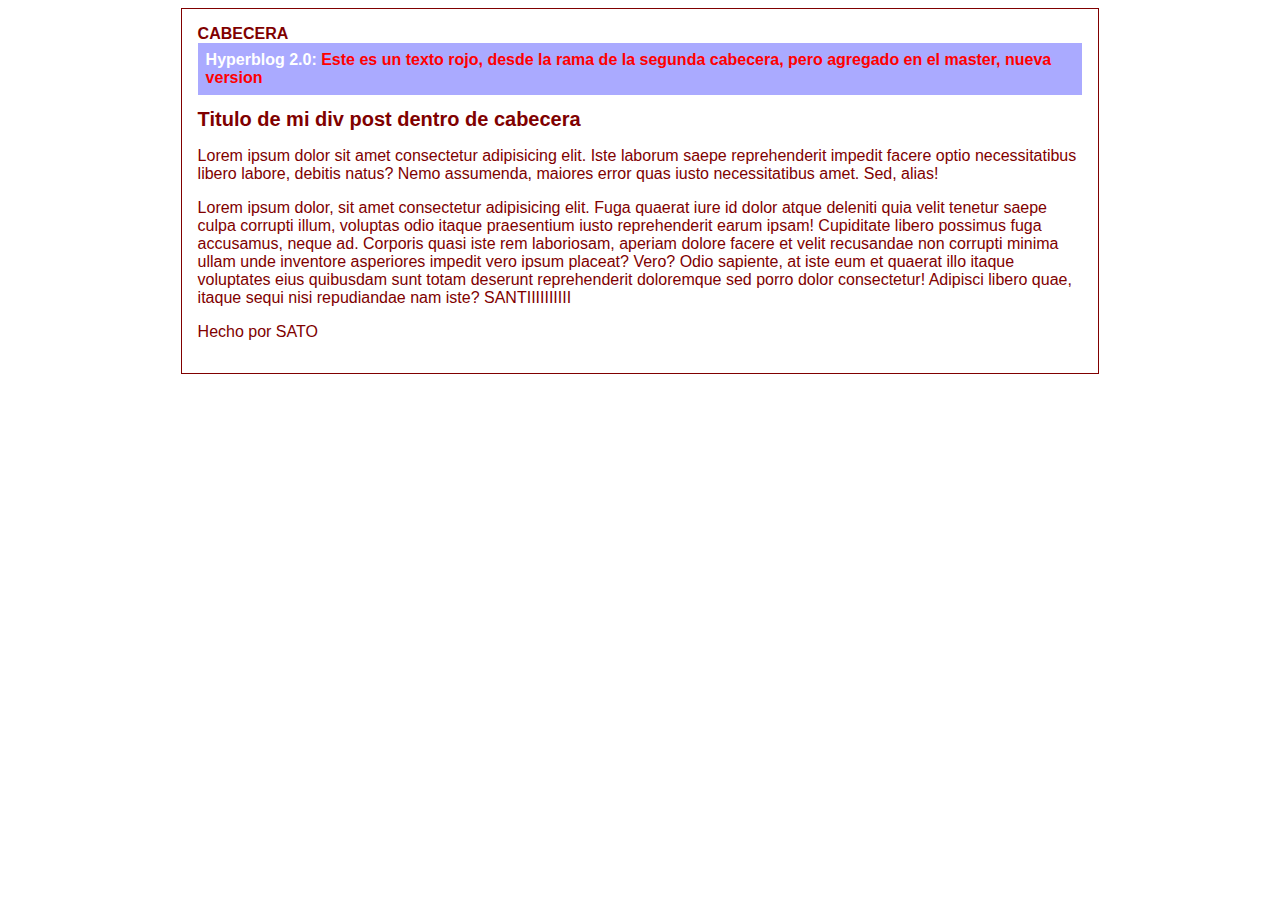
<file: proyecto/index.html>
<!DOCTYPE html>
<html lang="en">
<head>
    <meta charset="UTF-8">
    <meta http-equiv="X-UA-Compatible" content="IE=edge">
    <meta name="viewport" content="width=device-width, initial-scale=1.0">
    <title>Document</title>
</head>
<link rel="stylesheet" href="./css/estilos.css">
<body>
    <div id="container">
        <div id="cabecera" style="font-weight: bold;">
            CABECERA
        </div>
        <div id="segunda_cabecera">
            Hyperblog 2.0: <span style="color: red">Este es un texto rojo, desde la rama de la segunda cabecera, pero agregado en el master, nueva version</span>
        </div>
       <div id="post">
           <h1>Titulo de mi div post dentro de cabecera</h1>
           <p>Lorem ipsum dolor sit amet consectetur adipisicing elit. Iste laborum saepe reprehenderit impedit facere optio necessitatibus libero labore, debitis natus? Nemo assumenda, maiores error quas iusto necessitatibus amet. Sed, alias!</p>
           <p>Lorem ipsum dolor, sit amet consectetur adipisicing elit. Fuga quaerat iure id dolor atque deleniti quia velit tenetur saepe culpa corrupti illum, voluptas odio itaque praesentium iusto reprehenderit earum ipsam!
           Cupiditate libero possimus fuga accusamus, neque ad. Corporis quasi iste rem laboriosam, aperiam dolore facere et velit recusandae non corrupti minima ullam unde inventore asperiores impedit vero ipsum placeat? Vero?
           Odio sapiente, at iste eum et quaerat illo itaque voluptates eius quibusdam sunt totam deserunt reprehenderit doloremque sed porro dolor consectetur! Adipisci libero quae, itaque sequi nisi repudiandae nam iste? SANTIIIIIIIIII</p>
           <p>Hecho por SATO</p>
       </div>
    </div>
    
</body>
</html>
</file>
<file: proyecto/css/estilos.css>
body{
    color: maroon;
    text-align: center;
    font-family: 'Lucida Sans', 'Lucida Sans Regular', 'Lucida Grande', 'Lucida Sans Unicode', Geneva, Verdana, sans-serif;
}
#container{
    width: 70%;
    padding: 1em;
    text-align: left;
    border: 1px solid;
    margin: 0 auto;
}
#container h1{
   font-size: 20px;
}
#segunda_cabecera{
    background: #AAF;
    color: white;
    font-weight: bold;
    margin: 0;
    padding: 0.5em;

}
</file>
